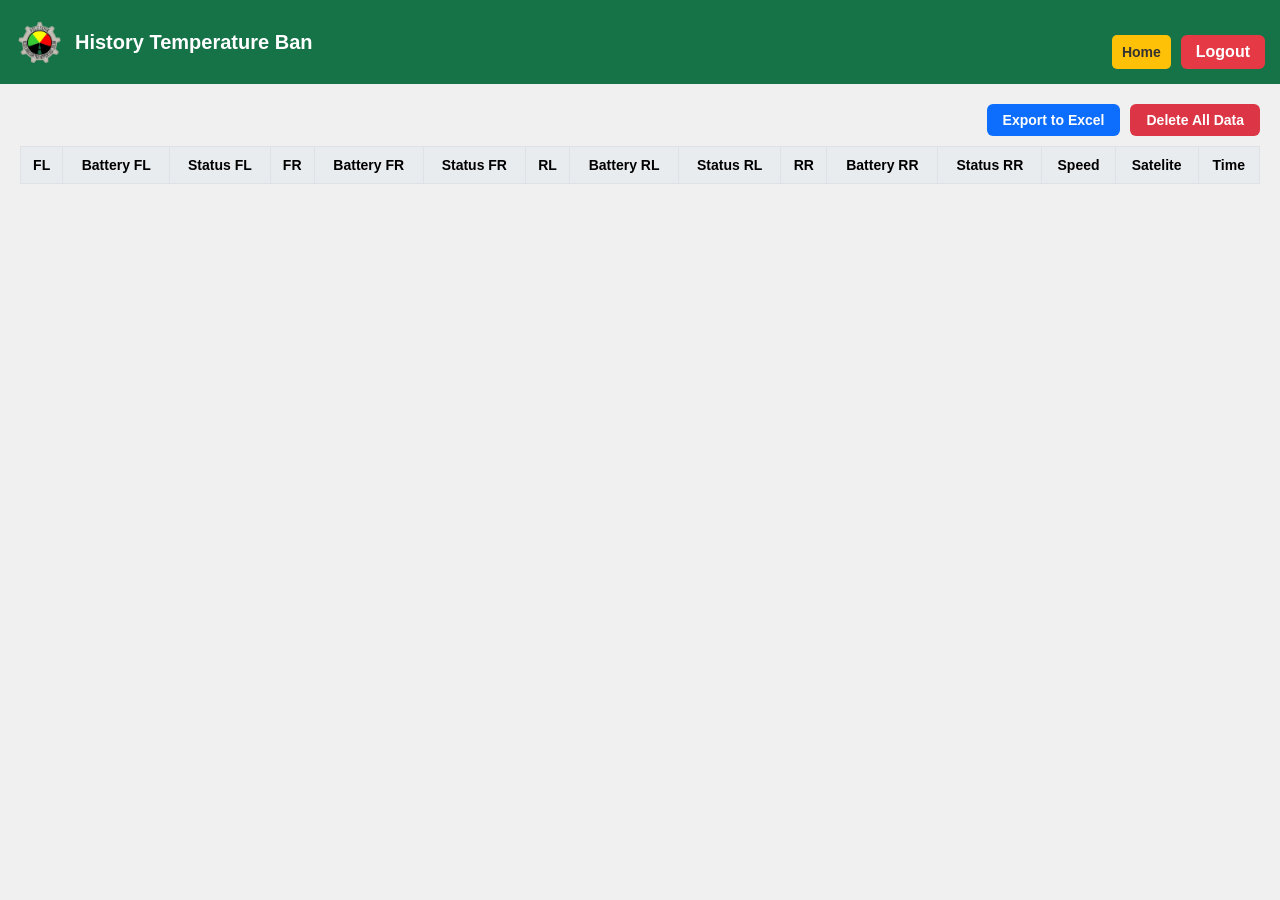
<file: history.html>
<!--
 Copyright 2026 ariefsetyonugroho
 
 Licensed under the Apache License, Version 2.0 (the "License");
 you may not use this file except in compliance with the License.
 You may obtain a copy of the License at
 
     https://www.apache.org/licenses/LICENSE-2.0
 
 Unless required by applicable law or agreed to in writing, software
 distributed under the License is distributed on an "AS IS" BASIS,
 WITHOUT WARRANTIES OR CONDITIONS OF ANY KIND, either express or implied.
 See the License for the specific language governing permissions and
 limitations under the License.
-->

<!DOCTYPE html>
<html lang="en">
<head>
    <meta charset="UTF-8">
    <meta name="viewport" content="width=device-width, initial-scale=1.0">
    <link rel="stylesheet" href="src/css/style.css">    
    <title>Riwayat</title>
</head>
<body>
    <div class="header">
        <div class="title-wrapper"
            style="display:flex; align-items:center; gap:10px; height:50px;">
            
            <img src="src/assets/logo_polkstj.png"
                style="width:50px; height:50px; object-fit:contain; display:block;">

            <span class="title"
                style="display:flex; align-items:center; height:50px; line-height:1; margin:0;">
                History Temperature Ban
            </span>
        </div>
        <div class="header-actions">
            <button id="history-btn" onclick="window.location.href='index.html'">Home</button>
            <button onclick="logout()" class="logout-btn">Logout</button>
        </div>
    </div>

    <div class="history-actions">
        <button id="export-btn" class="btn btn-primary">Export to Excel</button>
        <button id="delete-all-btn" class="btn btn-danger">Delete All Data</button>
    </div>

    <table id="history-table" border="1">
        <thead>
            <tr>
                <th>FL</th>
                <th>Battery FL</th>
                <th>Status FL</th>
                <th>FR</th>
                <th>Battery FR</th>
                <th>Status FR</th>
                <th>RL</th>
                <th>Battery RL</th>
                <th>Status RL</th>
                <th>RR</th>
                <th>Battery RR</th>
                <th>Status RR</th>
                <th>Speed</th>
                <th>Satelite</th>
                <th>Time</th>
            </tr>
        </thead>
        <tbody></tbody>
    </table>

    <script src="src/js/config.js"></script>
    <script src="src/js/history.js"></script>
</body>
</html>
</file>
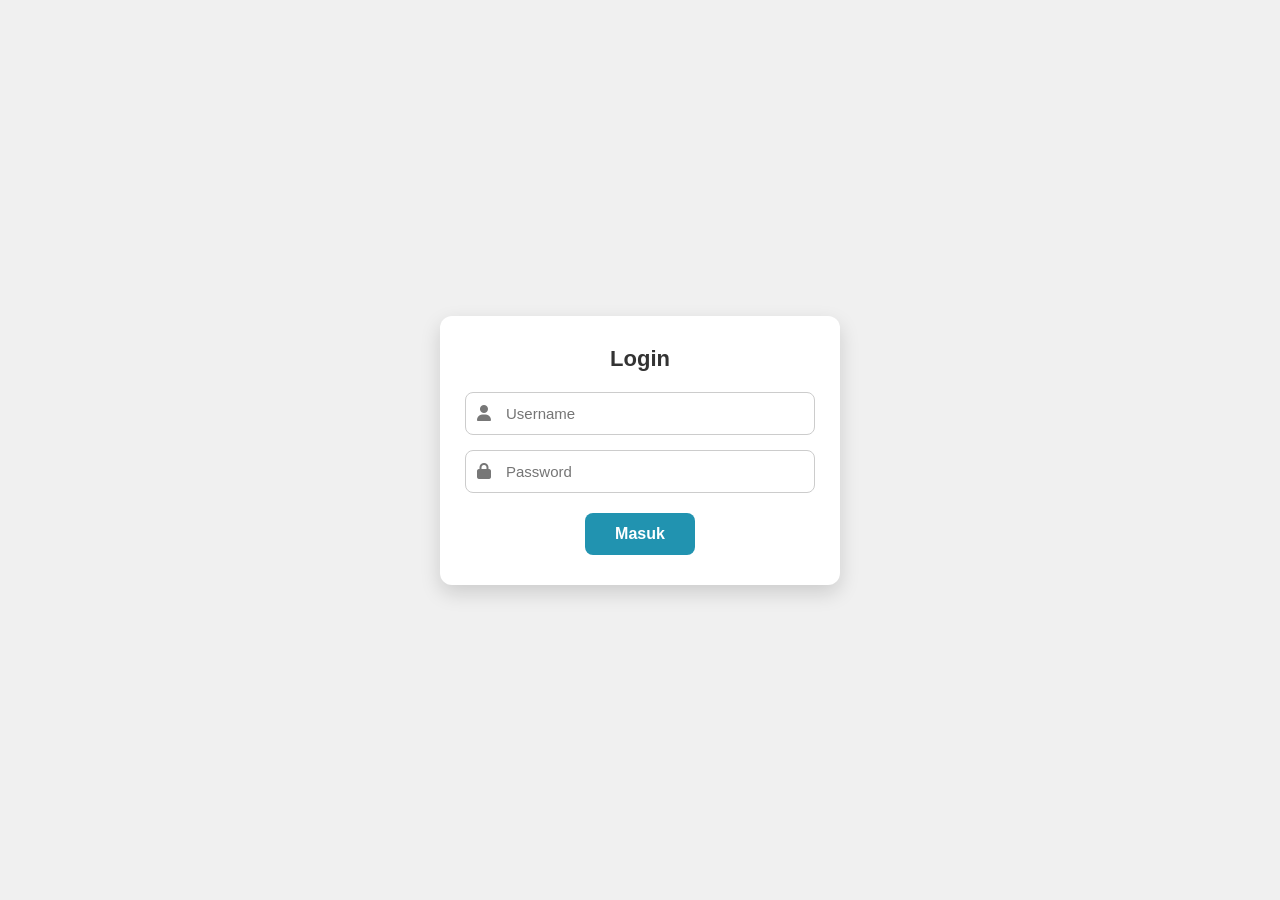
<file: login.html>
<!--
 Copyright 2026 ariefsetyonugroho
 
 Licensed under the Apache License, Version 2.0 (the "License");
 you may not use this file except in compliance with the License.
 You may obtain a copy of the License at
 
     https://www.apache.org/licenses/LICENSE-2.0
 
 Unless required by applicable law or agreed to in writing, software
 distributed under the License is distributed on an "AS IS" BASIS,
 WITHOUT WARRANTIES OR CONDITIONS OF ANY KIND, either express or implied.
 See the License for the specific language governing permissions and
 limitations under the License.
-->

<!DOCTYPE html>
<html lang="en">
<head>
    <meta charset="UTF-8">
    <meta name="viewport" content="width=device-width, initial-scale=1.0">
    <link rel="stylesheet" href="src/css/style.css">
    <link rel="stylesheet" href="https://cdnjs.cloudflare.com/ajax/libs/font-awesome/6.5.0/css/all.min.css">
    <title>Login</title>
</head>
<body>
    <div class="login-wrapper">
        <div class="login-card">
            <div class="title">Login</div>

            <div class="input-group">
                <i class="fa fa-user"></i>
                <input id="name" type="text" placeholder="Username">
            </div>

            <div class="input-group">
                <i class="fa fa-lock"></i>
                <input id="password" type="password" placeholder="Password">
            </div>

            <button onclick="login()">Masuk</button>

            <div id="error" class="error"></div>
        </div>
    </div>
    <script src="src/js/config.js"></script>
    <script src="src/js/auth.js"></script>
</body>
</html>
</file>
<file: src/css/style.css>
/* ================= ROOT ================= */
html, body {
    height: 100%;
}

body {
    margin: 0;
    font-family: Arial, sans-serif;
    display: flex;
    flex-direction: column;
    background-color: #f0f0f0;
    overflow: hidden; 
}

/* ================= HEADER ================= */
.header {
    background: #157347;
    color: white;
    padding: 15px;
    font-size: 20px;
    font-weight: bold;
    width: 100%;
    box-sizing: border-box;
    text-align: center;
    display: flex;
    justify-content: space-between;
    align-items: center;
}

.header .title {
    font-size: 20px;
    font-weight: bold;
    color: white;
}

.header-actions {
    display: flex;
    gap: 10px; 
}

#history-btn {
    padding: 5px 10px;
    font-size: 14px;
    background-color: #ffc107;
    color: #333;
    border: none;
    border-radius: 5px;
    cursor: pointer;
}

#history-btn:hover {
    background-color: #e0a800;
    color: white;
}

.logout-btn {
    background: #e63946;
    color: white;
    padding: 8px 15px;
    border-radius: 6px;
    cursor: pointer;
}

/* ================= CONTENT ================= */
.content-container {
    flex: 1; 
    display: flex;
    flex-direction: column;
}

.info-panel {
    flex: 1;
    display: flex;
}

/* ================= ROAD ================= */
.road-container {
    position: relative;
    width: 100%;
    height: 100%;
    background-color: #333;
    overflow: hidden;
}

/* ================= ROAD ELEMENT ================= */
.center-line {
    position: absolute;
    left: 50%;
    transform: translateX(-50%);
    width: 4px;
    height: 100%;
    background: repeating-linear-gradient(
        to bottom,
        white,
        white 20px,
        transparent 20px,
        transparent 40px
    );
    z-index: 1;
}

.road-edge {
    position: absolute;
    width: 10px;
    height: 100%;
    background-color: white;
    z-index: 1;
}

.left-edge { left: 8%; }
.right-edge { right: 8%; }

/* ================= TRUCK ================= */
.car-container {
    position: absolute;
    top: 50%;
    left: 50%;
    transform: translate(-50%, -50%);
    width: 90%;             
    max-width: 480px;        
    z-index: 2;
}

.car-image {
    width: 100%;
    height: auto;
    display: block;
}

/* ================= PRESSURE ================= */
.pressure-box {
    position: absolute;
    background-color: #4a90e2;
    color: white;
    padding: 6px;
    border-radius: 6px;
    font-weight: bold;
    text-align: center;

    width: 100px;            
    height: 20px;
    font-size: 13px;         

    display: flex;
    align-items: center;
    justify-content: center;
}

.fl { top: 10%; left: -12%; }
.fr-text-mismatch { top: 10%; right: -12%; }
.rl { bottom: 30%; left: -12%; }
.rr { bottom: 30%; right: -12%; }

/* ================= STATUS ================= */
.status-box {
    position: absolute;
    background-color: #28a745;
    color: white;

    padding: 6px;
    border-radius: 6px;
    font-weight: bold;
    text-align: center;

    width: 100px;            
    height: 20px;
    font-size: 13px;         

    display: flex;
    align-items: center;
    justify-content: center;
}

.fl-status { top: calc(10% + 42px + 34px); left: -12%; }
.fr-status { top: calc(10% + 42px + 34px); right: -12%; }

.rl-status { bottom: calc(30% - 42px - 34px); left: -12%; }
.rr-status { bottom: calc(30% - 42px - 34px); right: -12%; }


/* ================= SPEED ================= */
.speed-box {
    position: absolute;
    bottom: 15px;
    right: 10%;
    z-index: 5;
    width: 100px;
}

.speed-table {
    background: #fff;
    border: 2px solid #000;
    padding: 10px 14px;
    text-align: center;
    width: 150px;
    border-radius: 6px;
}

.speed-title {
    font-size: 15px;
    font-weight: bold;
    border-bottom: 1px solid #000;
    margin-bottom: 6px;
}

.speed-number {
    font-size: 28px;
    font-weight: bold;
}

.speed-unit {
    font-size: 13px;
}

/* ================= BATTERY BOX ================= */
.battery-box {
    position: absolute;
    background-color: #198754; 
    color: white;

    padding: 6px;
    border-radius: 6px;
    font-weight: bold;
    text-align: center;

    width: 100px;            
    height: 20px;
    font-size: 13px;         

    display: flex;
    align-items: center;
    justify-content: center;
}
.fl-battery { top: calc(10% + 38px); left: -12%; }
.fr-battery { top: calc(10% + 38px); right: -12%; }
.rl-battery { bottom: calc(30% - 38px); left: -12%; }
.rr-battery { bottom: calc(30% - 38px); right: -12%; }


/* ================= LOGIN ================= */
.login-wrapper {
    position: fixed;
    top: 0;
    left: 0;
    width: 100%;
    height: 100%;
    display: flex;
    justify-content: center; 
    align-items: center;
    background: #f0f0f0;
    z-index: 9999;
}
.login-card {
    width: 350px;
    background: white;
    padding: 30px 25px;
    border-radius: 12px;
    box-shadow: 0 8px 20px rgba(0,0,0,0.15);
    animation: fadeIn 0.4s ease-in-out;
    max-width: 100%;
    margin: 20px;
}

.title {
    text-align: center;
    font-size: 22px;
    font-weight: 600;
    margin-bottom: 20px;
    color: #333;
}

.input-group {
    margin-bottom: 15px;
    position: relative;
    width: 100%;
}

.input-group input {
    width: 100%;
    padding: 12px 12px 12px 40px;
    border-radius: 8px;
    border: 1px solid #ccc;
    font-size: 15px;
    outline: none;
    transition: 0.2s;
    box-sizing: border-box;
}

.input-group input:focus {
    border-color: #2193b0;
    box-shadow: 0 0 5px rgba(33,147,176,0.3);
}

.input-group i {
    position: absolute;
    top: 50%;
    left: 12px;
    transform: translateY(-50%);
    color: #777;
    font-size: 16px;
}

button {
    display: block;        
    margin: 20px auto 0;   
    padding: 12px 30px;

    background: #2193b0;
    border: none;
    color: white;
    border-radius: 8px;
    font-size: 16px;
    cursor: pointer;
    font-weight: 600;
    transition: 0.2s;
}

button:hover {
    background: #1a7d95;
}

.error {
    margin-top: 12px;
    padding: 10px;
    background: #ffdddd;
    border-left: 5px solid #ff4d4d;
    border-radius: 5px;
    color: #b30000;
    display: none;
}

/* ================= MAPS BUTTON ================= */
.map-btn {
    display: block;
    width: 180px;

    padding: 8px 10px;
    font-size: 13px;
    font-weight: bold;

    background: #198754; 
    color: white;
    border: none;
    border-radius: 6px;
    cursor: pointer;

    transition: 0.2s;
    margin-bottom: 5px;
}

.map-btn:hover {
    background: #157347;
}

/* ================= HISTORY LAYOUT ================= */

.history-container {
    padding: 20px;
}

/* ================= ACTION BUTTONS ================= */
.history-actions {
    display: flex;
    justify-content: flex-end; 
    gap: 10px;
    margin: 20px 20px 10px 20px;
}

.history-actions button,
#export-btn,
#delete-all-btn {
    padding: 8px 16px;
    font-size: 14px;
    font-weight: 600;
    border-radius: 6px;
    border: none;
    cursor: pointer;
    transition: 0.2s;
}

#export-btn {
    background-color: #0d6efd;
    color: white;
}

#export-btn:hover {
    background-color: #0b5ed7;
}

#delete-all-btn {
    background-color: #dc3545;
    color: white;
}

#delete-all-btn:hover {
    background-color: #b02a37;
}

/* ================= TABLE ================= */
#history-table {
    width: calc(100% - 40px);
    margin: 0 20px 20px 20px;
    border-collapse: collapse;
    background-color: white;
    font-size: 14px;
}

#history-table thead {
    background-color: #e9ecef;
}

#history-table th,
#history-table td {
    padding: 10px 8px;
    border: 1px solid #dee2e6;
    text-align: center;
    white-space: nowrap;
}

#history-table tbody tr:nth-child(even) {
    background-color: #f8f9fa;
}

#history-table tbody tr:hover {
    background-color: #eef4ff;
}

/* ================= BUTTON SYSTEM ================= */
.btn {
    padding: 8px 16px;
    font-size: 14px;
    font-weight: 600;
    border-radius: 8px;
    border: none;
    cursor: pointer;
}

.btn-primary {
    background-color: #0d6efd; 
    color: white;
}

.btn-primary:hover {
    background-color: #0b5ed7;
}

.btn-danger {
    background-color: #dc3545;
    color: white;
}

.btn-danger:hover {
    background-color: #b02a37;
}

/* ================= HISTORY ACTIONS ================= */
.history-actions button {
    margin: 0 !important;      
    display: inline-flex;      
}


/* ================= MOBILE ================= */
@media (max-width: 768px) {

    /* ================= TRUCK ================= */
    .car-container {
        width: 98%;
        max-width: none;
    }

    /* ================= PRESSURE ================= */
    .pressure-box {
        width: 100px;
        height: 20px;
        font-size: 12px;
        padding: 4px;  
    }

    .fl { top: 10%; left: 50px; }
    .fr-text-mismatch { top: 10%; right: 50px; }
    .rl { bottom: 30%; left: 50px; }
    .rr { bottom: 30%; right: 50px; }



    /* ================= STATUS (LEBIH BESAR) ================= */
    .status-box {
        width: 100px;
        height: 20px;
        font-size: 12px;
        padding: 4px;  
    }


    .battery-box {
        width: 100px;
        height: 20px;
        font-size: 12px;
        padding: 4px;  
    }

    .fl-battery { top: calc(10% + 32px); left: 50px; }
    .fr-battery { top: calc(10% + 32px); right: 50px; }
    .rl-battery { bottom: calc(30% - 32px); left: 50px; }
    .rr-battery { bottom: calc(30% - 32px); right: 50px; }

    .fl-status { top: calc(10% + 64px); left: 50px; }
    .fr-status { top: calc(10% + 64px); right: 50px; }
    .rl-status { bottom: calc(30% - 64px); left: 50px; }
    .rr-status { bottom: calc(30% - 64px); right: 50px; }


    /* ================= SPEED ================= */
    .speed-table {
        width: 110px;
    }

    .speed-number {
        font-size: 20px;
    }

    .history-actions {
        flex-direction: column;
        align-items: stretch;
    }

    #history-table {
        font-size: 12px;
    }

    .btn {
        width: 100%;
    }

    .map-btn {
        width: 140px;
    }
}
</file>
